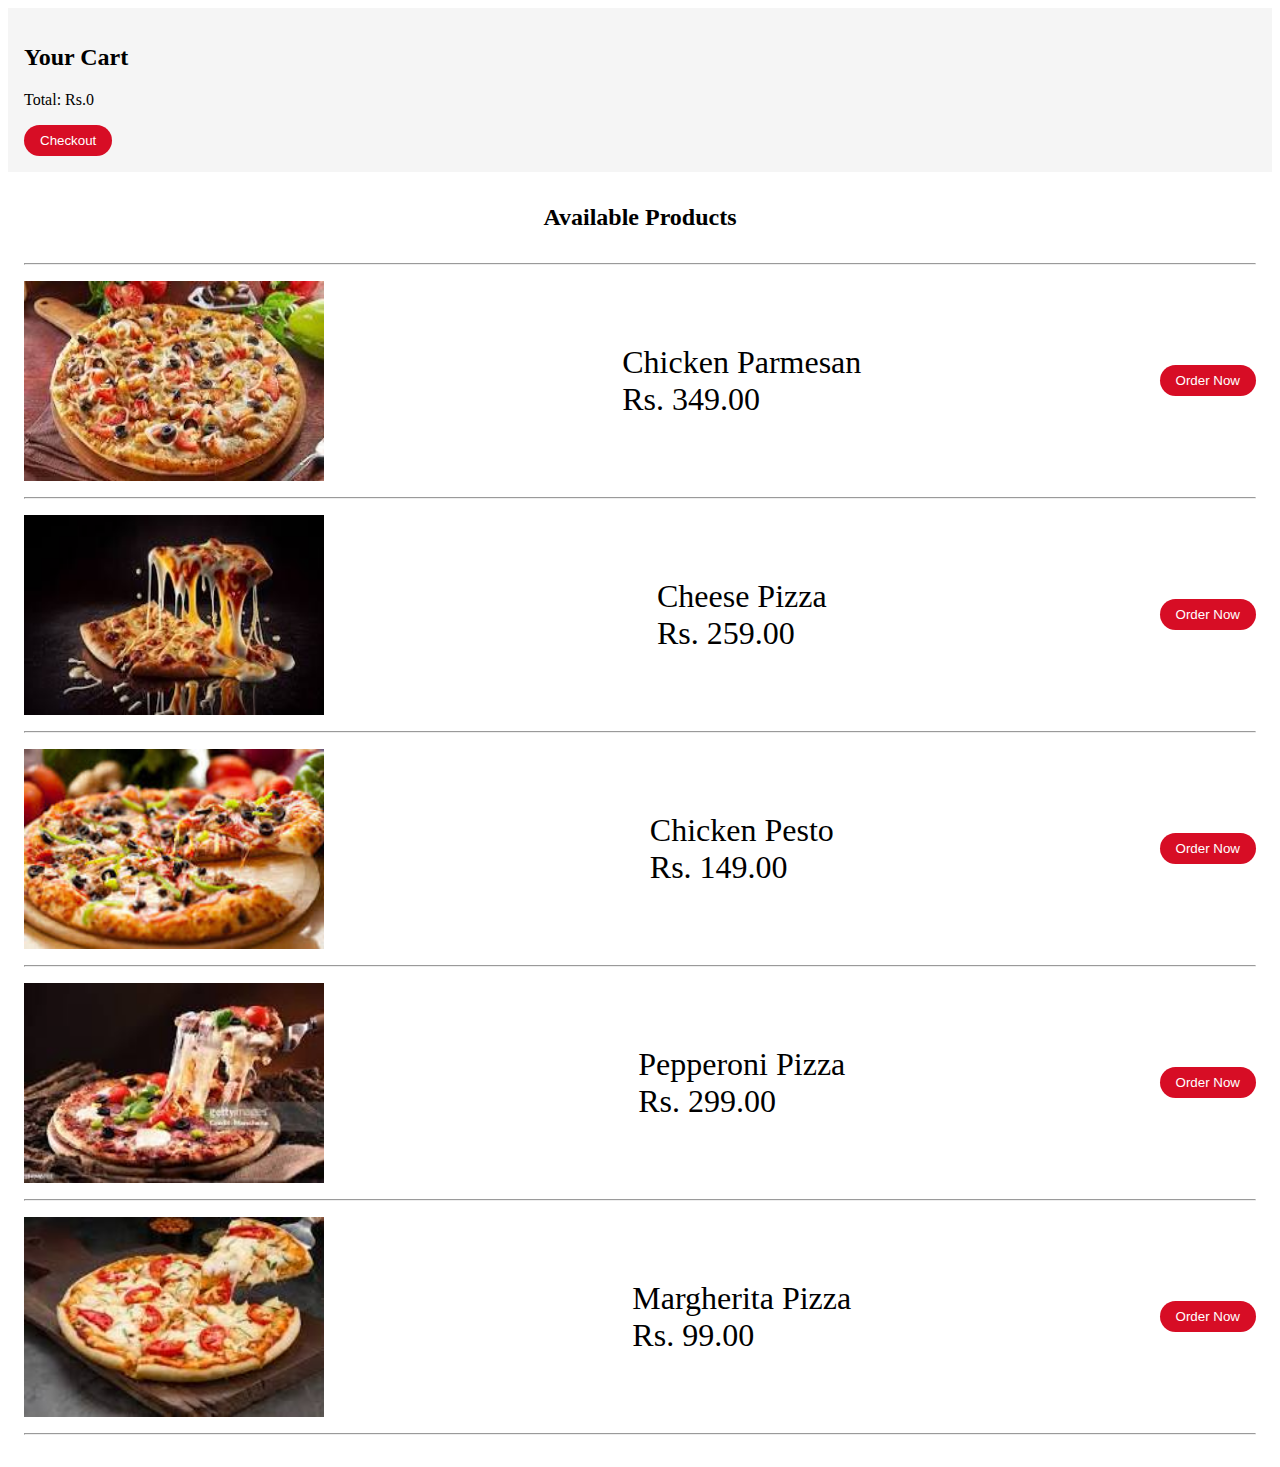
<file: order.html>
<!DOCTYPE html>
<html lang="en">
<head>
  <meta charset="UTF-8">
  <meta name="viewport" content="width=device-width, initial-scale=1.0">
  <title>Drink menu</title>
  <link rel="stylesheet" href="card.css">
</head>
<body>
  <section id="cart" >
    <div class="cart">
        <h2>Your Cart</h2>
        <ul id="cart-items"></ul>
        <p>Total: Rs.<span id="cart-total">0</span></p>
        <button id="checkout-btn" class="mybtn2">Checkout</button>
    </div>
    
    <div class="products">
        <h2>Available Products</h2>
        <ul id="product-list"><hr>
           
            <li data-id="1" data-name=" Wine with strawberry flavour" data-price="349.00" class="justify-content-around">
                <img src="P1.jpeg" style="width: 300px; height:200px;" alt="">
                
                Chicken Parmesan<br> Rs. 349.00
                <button class="add-to-cart" >Order Now</button>
            </li><hr>

            <li data-id="2" data-name="Cold chocolate drink" data-price="259.00" class="justify-content-around">
                <img src="P2.jpeg" style="width: 300px; height: 200px;" alt="">
                Cheese Pizza <br> Rs. 259.00
                <button class="add-to-cart">Order Now</button>
            </li><hr>

            <li data-id="3" data-name="Lemonade Drink" data-price="149.00" class="justify-content-around">
               <img src="P3.jpeg" style="width: 300px; height: 200px;" alt="">
               Chicken Pesto <br> Rs. 149.00
                <button class="add-to-cart">Order Now</button>
            </li><hr>

            <li data-id="4" data-name="Smoothie Drink" data-price="299.00" class="justify-content-around">
               <img src="P4.jpeg" style="width: 300px; height: 200px;" alt="">
               Pepperoni Pizza <br> Rs. 299.00
                <button class="add-to-cart">Order Now</button>
            </li><hr>

            <li data-id="5" data-name="Cocoa" data-price="99.00" class="justify-content-around">
               <img src="P5.jpeg" style="width: 300px; height: 200px;"alt="">
                

               Margherita Pizza<br>Rs. 99.00
                <button class="add-to-cart ">Order Now</button>
            </li><hr>
    
            <!-- Add more products here -->
        </ul>
    </div>
  </section>

  <script src="card.js"></script>
</body>
</html>
</file>
<file: card.css>
.cart, .products {
    float: left;
    width: 100%;
    padding: 1rem;
    box-sizing: border-box;
}

.cart {
    background-color: #f5f5f5;
}

.products h2 {
    text-align: center;
    margin-top: 1rem ;
    margin-bottom: 2rem;
}

ul {
    list-style: none;
    padding: 0;
}

li {
    padding: 0.5rem 0;
    display: flex;
    justify-content: space-between;
    align-items: center;
    color: black;
    font-size: 2rem;
}
.li{
    
    color: #ffffff;
}
.li:hover{
    color: #c7c4c4;
}



button {
    background-color: #d70d25;
    color: white;
    border: none;
    padding: 0.5rem 1rem;
    cursor: pointer;
    border-radius: 50px;
}

button:hover {
    background-color: #444;
}

@media screen and (max-width: 768px ) {
    #cart{
        margin:30px;
    }
    .cart, .products {
        display:contents;
        margin: 100px;
        padding: auto;
        width: 50%;
    }
    li{
        display: flex;
    }
}
</file>
